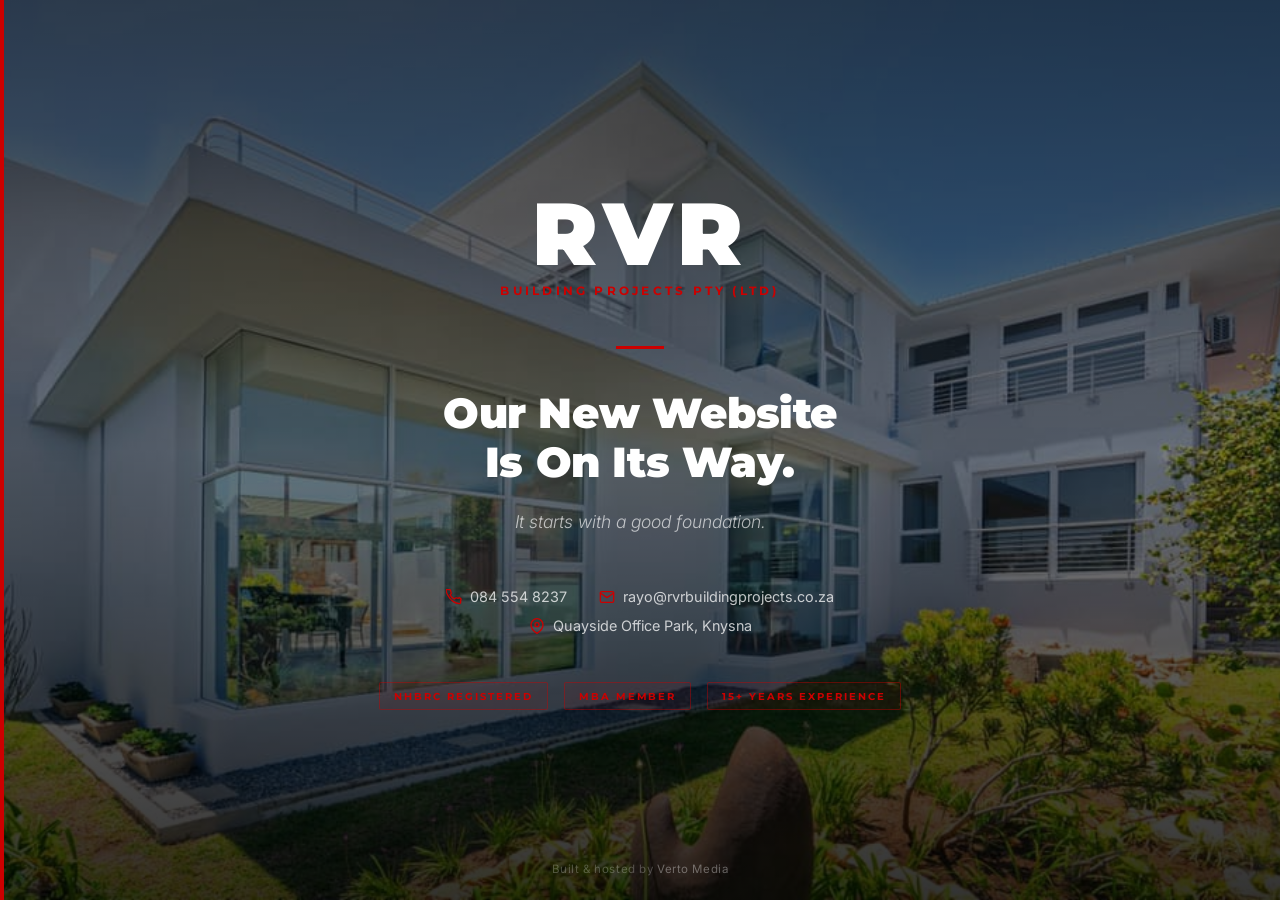
<file: coming-soon.html>
<!DOCTYPE html>
<html lang="en">
<head>
  <meta charset="UTF-8" />
  <meta name="viewport" content="width=device-width, initial-scale=1.0" />
  <title>RVR Building Projects — Coming Soon</title>
  <meta name="robots" content="noindex, nofollow" />
  <link rel="stylesheet" href="https://fonts.googleapis.com/css2?family=Montserrat:wght@400;700;900&family=Inter:wght@300;400;500&display=swap" />
  <style>
    html { background: #111111; }
    *, *::before, *::after { box-sizing: border-box; margin: 0; padding: 0; }

    body {
      font-family: 'Inter', 'Helvetica Neue', Arial, sans-serif;
      background: #111111;
      color: #ffffff;
      min-height: 100vh;
      display: flex;
      flex-direction: column;
      align-items: center;
      justify-content: center;
      overflow: hidden;
      -webkit-font-smoothing: antialiased;
    }

    /* Background image */
    .bg {
      position: fixed;
      inset: 0;
      background-image: url('images/project-modern-exterior.jpg');
      background-size: cover;
      background-position: center;
      z-index: 0;
      animation: slowZoom 25s ease-in-out infinite alternate;
    }
    @keyframes slowZoom {
      from { transform: scale(1.0); }
      to   { transform: scale(1.08); }
    }

    /* Dark overlay */
    .overlay {
      position: fixed;
      inset: 0;
      z-index: 1;
      background:
        linear-gradient(to bottom, rgba(0,0,0,0.7) 0%, rgba(0,0,0,0.5) 50%, rgba(0,0,0,0.8) 100%);
    }

    /* Red left edge */
    .red-line {
      position: fixed;
      top: 0; left: 0;
      width: 4px;
      height: 100%;
      background: #CC0000;
      z-index: 10;
    }

    /* Main content */
    .content {
      position: relative;
      z-index: 5;
      text-align: center;
      padding: 32px;
      max-width: 680px;
      width: 100%;
      animation: fadeUp 1s ease 0.3s both;
    }
    @keyframes fadeUp {
      from { opacity: 0; transform: translateY(24px); }
      to   { opacity: 1; transform: translateY(0); }
    }

    .logo {
      font-family: 'Montserrat', sans-serif;
      font-weight: 900;
      font-size: clamp(3rem, 10vw, 5.5rem);
      letter-spacing: 0.06em;
      line-height: 1;
      color: #ffffff;
      margin-bottom: 6px;
    }

    .logo-sub {
      font-family: 'Montserrat', sans-serif;
      font-size: clamp(0.55rem, 2vw, 0.72rem);
      font-weight: 700;
      letter-spacing: 0.28em;
      text-transform: uppercase;
      color: #CC0000;
      margin-bottom: 48px;
    }

    .divider {
      width: 48px;
      height: 3px;
      background: #CC0000;
      margin: 0 auto 40px;
    }

    .headline {
      font-family: 'Montserrat', sans-serif;
      font-size: clamp(1.6rem, 5vw, 2.6rem);
      font-weight: 900;
      line-height: 1.2;
      letter-spacing: -0.01em;
      color: #ffffff;
      margin-bottom: 20px;
    }

    .tagline {
      font-size: clamp(0.95rem, 2.5vw, 1.1rem);
      font-weight: 300;
      color: rgba(255,255,255,0.65);
      font-style: italic;
      margin-bottom: 52px;
      line-height: 1.6;
    }

    .contact-row {
      display: flex;
      flex-wrap: wrap;
      justify-content: center;
      gap: 12px 32px;
      margin-bottom: 48px;
    }

    .contact-item {
      display: flex;
      align-items: center;
      gap: 8px;
      font-size: 0.9rem;
      color: rgba(255,255,255,0.75);
      text-decoration: none;
      transition: color 0.2s;
    }
    .contact-item:hover { color: #CC0000; }

    .contact-item svg {
      width: 16px; height: 16px;
      flex-shrink: 0;
      color: #CC0000;
    }

    .badges {
      display: flex;
      justify-content: center;
      gap: 16px;
      flex-wrap: wrap;
    }

    .badge {
      font-family: 'Montserrat', sans-serif;
      font-size: 0.62rem;
      font-weight: 700;
      letter-spacing: 0.2em;
      text-transform: uppercase;
      color: #CC0000;
      border: 1px solid rgba(204,0,0,0.4);
      padding: 7px 14px;
      border-radius: 2px;
      background: rgba(204,0,0,0.06);
    }

    /* Footer */
    .footer {
      position: fixed;
      bottom: 24px;
      left: 0; right: 0;
      text-align: center;
      z-index: 5;
      font-size: 0.72rem;
      color: rgba(255,255,255,0.25);
      letter-spacing: 0.05em;
    }
    .footer a {
      color: rgba(255,255,255,0.35);
      text-decoration: none;
      transition: color 0.2s;
    }
    .footer a:hover { color: #CC0000; }

    @media (max-width: 480px) {
      .contact-row { flex-direction: column; align-items: center; }
    }
  </style>
</head>
<body>

  <div class="bg"></div>
  <div class="overlay"></div>
  <div class="red-line"></div>

  <div class="content">
    <div class="logo">RVR</div>
    <div class="logo-sub">Building Projects PTY (LTD)</div>

    <div class="divider"></div>

    <h1 class="headline">Our New Website<br>Is On Its Way.</h1>
    <p class="tagline">It starts with a good foundation.</p>

    <div class="contact-row">
      <a href="tel:0845548237" class="contact-item">
        <svg viewBox="0 0 24 24" fill="none" stroke="currentColor" stroke-width="2" stroke-linecap="round" stroke-linejoin="round"><path d="M22 16.92v3a2 2 0 01-2.18 2 19.79 19.79 0 01-8.63-3.07A19.5 19.5 0 013.07 9.8a19.79 19.79 0 01-3.07-8.68A2 2 0 012 .9h3a2 2 0 012 1.72c.127.96.361 1.903.7 2.81a2 2 0 01-.45 2.11L6.09 8.74a16 16 0 006.29 6.29l1.17-1.17a2 2 0 012.11-.45c.907.339 1.85.573 2.81.7A2 2 0 0122 16.92z"/></svg>
        084 554 8237
      </a>
      <a href="mailto:rayo@rvrbuildingprojects.co.za" class="contact-item">
        <svg viewBox="0 0 24 24" fill="none" stroke="currentColor" stroke-width="2" stroke-linecap="round" stroke-linejoin="round"><path d="M4 4h16c1.1 0 2 .9 2 2v12c0 1.1-.9 2-2 2H4c-1.1 0-2-.9-2-2V6c0-1.1.9-2 2-2z"/><polyline points="22,6 12,13 2,6"/></svg>
        rayo@rvrbuildingprojects.co.za
      </a>
      <div class="contact-item">
        <svg viewBox="0 0 24 24" fill="none" stroke="currentColor" stroke-width="2" stroke-linecap="round" stroke-linejoin="round"><path d="M21 10c0 7-9 13-9 13s-9-6-9-13a9 9 0 0118 0z"/><circle cx="12" cy="10" r="3"/></svg>
        Quayside Office Park, Knysna
      </div>
    </div>

    <div class="badges">
      <span class="badge">NHBRC Registered</span>
      <span class="badge">MBA Member</span>
      <span class="badge">15+ Years Experience</span>
    </div>
  </div>

  <div class="footer">
    Built &amp; hosted by <a href="https://www.vertomedia.co.za/" target="_blank" rel="noopener">Verto Media</a>
  </div>

</body>
</html>
</file>
